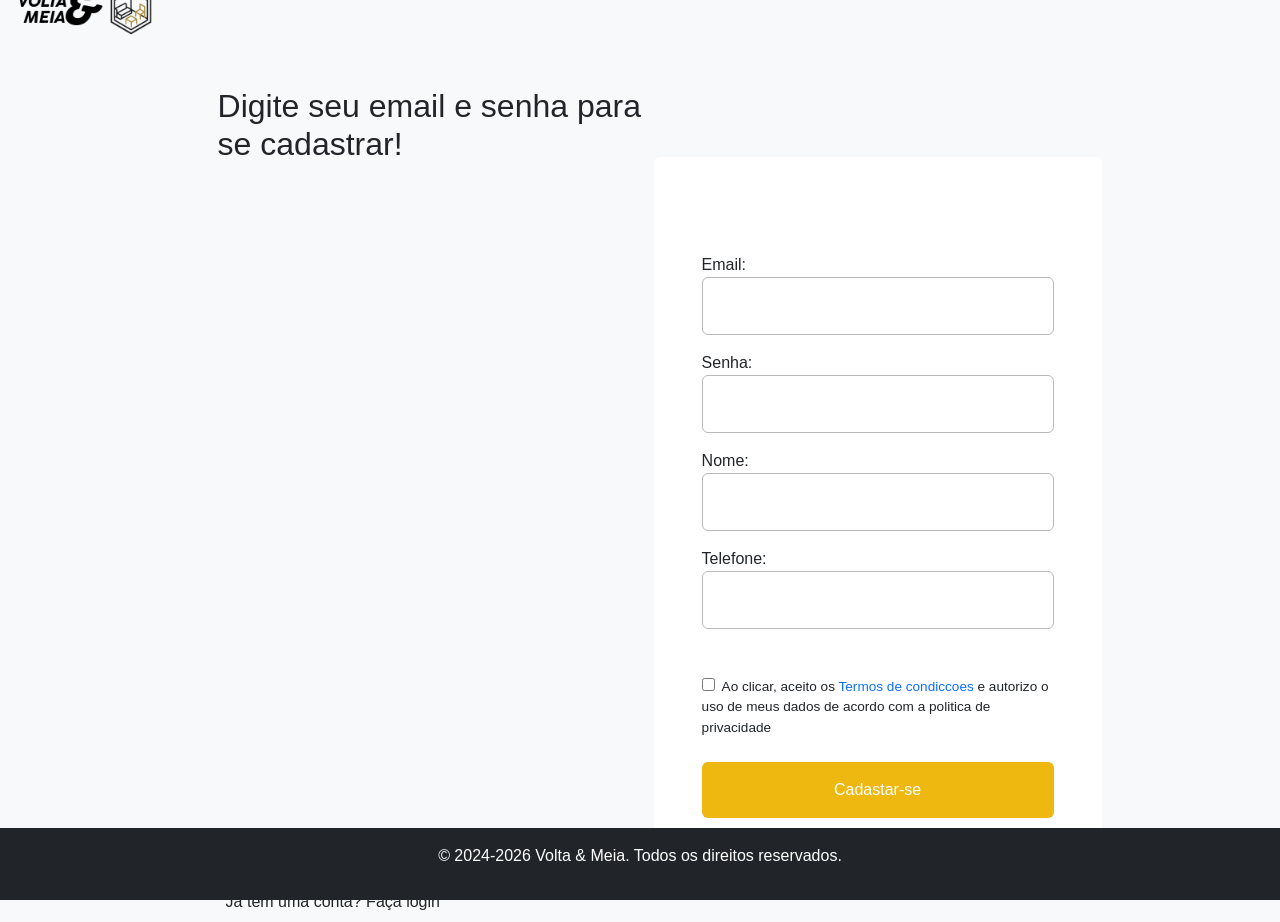
<file: SubPaginas/Acesso/cadastro.html>
<!DOCTYPE html>
<html lang="pt-br">
<head>
    <meta charset="UTF-8">
    <meta name="viewport" content="width=device-width, initial-scale=1.0"> 
    <title>Volta & Meia | Cadastro</title>
    <link rel="shortcut icon" href="../../Imagens/ImageNavbar/logo_volta&meia.png" type="image/x-icon">
    <link href="https://cdn.jsdelivr.net/npm/bootstrap@5.3.8/dist/css/bootstrap.min.css" rel="stylesheet" integrity="sha384-sRIl4kxILFvY47J16cr9ZwB07vP4J8+LH7qKQnuqkuIAvNWLzeN8tE5YBujZqJLB" crossorigin="anonymous">
    <link rel="stylesheet" href="../../HomePage/style.css">
    <meta name="view-transition" content="same-origin">
</head>
<body class="bg-body-tertiary position-relative" style="position: relative; width: 100%; height: 100vh;">
    <header>
        <nav class="navbar navbar-expand h-75px nav-login" style="margin: 0; ">
            <div class="container-fluid">
                <a class="navbar-brand position-absolute" href="../../HomePage/index.html">
                    <img src="../../Imagens/ImageNavbar/logo_extenso_volta&meia.png" alt="Logo" class="d-inline-block align-text-top">
                </a>
            </div>
        </nav>
    </header>
    <section class="row form-login">
        <div class="col-12 col-md-6 form-title ">
            <h2>Digite seu email e senha para se cadastrar!</h2>
            <a href="login.html" class="p-2 rounded">Já tem uma conta? Faça login</a>
        </div>
        <form action="login_process.html" method="post" class="bg-white col-12 col-md-6 rounded p-5 form-info">
            <div class="mt-5" >
                <label for="iemail">Email:</label> <br>
                <input type="email" id="iemail" name="email" required autocomplete="username" maxlength="254" class="w-100 rounded bg-body-subtle p-3">
            </div>
            <div class="mt-3">
                <label for="isenha">Senha:</label> <br>
                <input type="password" id="isenha" name="senha" minlength="8" maxlength="128" required autocomplete="current-password" class="w-100 rounded bg-body-subtle p-3 ">
            </div>
            <div class="mt-3">
                <label for="inome">Nome:</label> <br>
                <input type="text" id="inome" name="nome" required maxlength="255" class="w-100 rounded bg-body-subtle p-3">
            </div>
            <div class="mt-3">
                <label for="itel">Telefone:</label> <br>
                <input type="tel" id="itel" name="tel" required maxlength="16" pattern="\(\d{2}\)\s\d{4,5}-\d{4}" class="w-100 rounded bg-body-subtle p-3">
            </div>
            <div class="mt-5 d-flex">
                <label for="icpf" style="font-size: 0.85rem;"> <input type="checkbox" id="itermo" name="termo" required class="bg-body-subtle me-1"> Ao clicar, aceito os <a href="#" class="text-primary">Termos de condiccoes</a> e autorizo o uso de meus dados de acordo com a politica de privacidade</label> <br> 
            </div>
            <div class="mt-2 form-buttons">
                <button type="submit" class="rounded btn-entrar p-3 my-3 mx-auto">Cadastar-se</button>
            </div>
            
        </form>
    </section>
    <footer class="position-fixed bottom-0 bg-dark text-white text-center w-100 p-3 footer-login mt-auto">
        <p>&copy; 2024-2026 Volta & Meia. Todos os direitos reservados.</p>

    </footer>


    <script src="https://cdn.jsdelivr.net/npm/bootstrap@5.3.8/dist/js/bootstrap.bundle.min.js" integrity="sha384-FKyoEForCGlyvwx9Hj09JcYn3nv7wiPVlz7YYwJrWVcXK/BmnVDxM+D2scQbITxI" crossorigin="anonymous"></script>
    <script src="https://code.jquery.com/jquery-3.7.1.min.js" integrity="sha256-/JqT3SQfawRcv/BIHPThkBvs0OEvtFFmqPF/lYI/Cxo=" crossorigin="anonymous"></script>
    <script src="../../HomePage/script.js"></script>
</body>
</html>
</file>
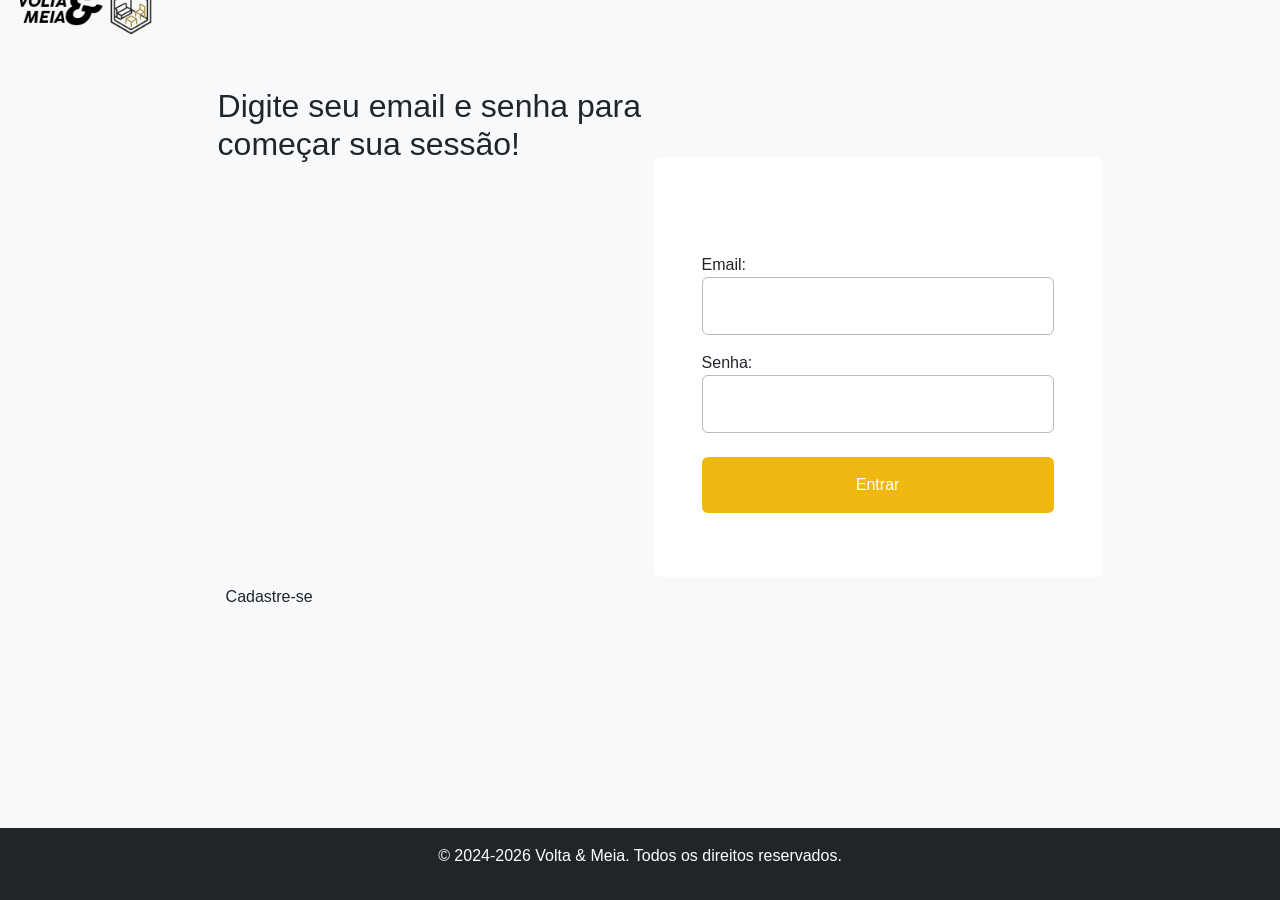
<file: SubPaginas/Acesso/login.html>
<!DOCTYPE html>
<html lang="pt-br">
<head>
    <meta charset="UTF-8">
    <meta name="viewport" content="width=device-width, initial-scale=1.0">
    <title>Volta & Meia | Login</title>
    <link rel="shortcut icon" href="../../Imagens/ImageNavbar/logo_volta&meia.png" type="image/x-icon">
    <link href="https://cdn.jsdelivr.net/npm/bootstrap@5.3.8/dist/css/bootstrap.min.css" rel="stylesheet" integrity="sha384-sRIl4kxILFvY47J16cr9ZwB07vP4J8+LH7qKQnuqkuIAvNWLzeN8tE5YBujZqJLB" crossorigin="anonymous">
    <link rel="stylesheet" href="../../HomePage/style.css">
    <meta name="view-transition" content="same-origin">
</head>
<body class="bg-body-tertiary position-relative" style="position: relative; width: 100%; height: 100vh;">
    <header>
        <nav class="navbar navbar-expand h-75px nav-login" style="margin: 0; ">
            <div class="container-fluid">
                <a class="navbar-brand position-absolute" href="../../HomePage/index.html">
                    <img src="../../Imagens/ImageNavbar/logo_extenso_volta&meia.png" alt="Logo" class="d-inline-block align-text-top">
                </a>
            </div>
        </nav>
    </header>
    <section class="row form-login">
        <div class="col-12 col-md-6 form-title ">
            <h2>Digite seu email e senha para começar sua sessão!</h2>
            <a href="cadastro.html" class="p-2 rounded">Cadastre-se</a>
        </div>
        <form action="login_process.html" method="post" class="bg-white col-12 col-md-6 rounded form-info p-5">
            <div class="mt-5">
                <label for="iemail">Email:</label> <br>
                <input type="email" id="iemail" name="email" required autocomplete="username" maxlength="254" class="w-100 rounded bg-body-subtle p-3">
            </div>
            <div class="mt-3">
                <label for="isenha">Senha:</label> <br>
                <input type="password" id="isenha" name="senha" minlength="8" maxlength="128" required autocomplete="current-password" class="w-100 rounded bg-body-subtle p-3 ">
            </div>
            <div class="mt-2 form-buttons">
                <button type="submit" class="rounded btn-entrar p-3 my-3 mx-auto">Entrar</button>
            </div>
        </form>
    </section>
    <footer class="position-absolute bottom-0 bg-dark text-white text-center w-100 p-3 footer-login">
        <p>&copy; 2024-2026 Volta & Meia. Todos os direitos reservados.</p>

    </footer>


    <script src="https://cdn.jsdelivr.net/npm/bootstrap@5.3.8/dist/js/bootstrap.bundle.min.js" integrity="sha384-FKyoEForCGlyvwx9Hj09JcYn3nv7wiPVlz7YYwJrWVcXK/BmnVDxM+D2scQbITxI" crossorigin="anonymous"></script>
    <script src="https://code.jquery.com/jquery-3.7.1.min.js" integrity="sha256-/JqT3SQfawRcv/BIHPThkBvs0OEvtFFmqPF/lYI/Cxo=" crossorigin="anonymous"></script>
    <script src="../../HomePage/script.js"></script>
</body>
</html>
</file>
<file: HomePage/style.css>
@import url('https://fonts.googleapis.com/css2?family=Noto+Sans:ital,wght@0,100..900;1,100..900&display=swap');
@import url('https://fonts.googleapis.com/css2?family=Inter:ital,opsz,wght@0,14..32,100..900;1,14..32,100..900&display=swap');


@view-transition {
  navigation: auto;
}

body {
    margin: 0;
    padding: 0;
    cursor: default;
    position: relative;
}

* {
    font-family: Arial, Helvetica, sans-serif;
}

a {
    color: inherit;
    text-decoration: none;
    transition: opacity 0.2s ease;
}

a:hover {
    opacity: 0.8;
}

:root {
    --bg-cor-01: #efb810;
    --bg-cor-02: #ffedb7; 
    --largura-card: 200px;
    --largura-espaco-card: 10px;
    --font-destaque: "Anton", sans-serif;
}

.color-oferta {
    color: #38c438 !important;
}

.bg-oferta {
    background-color: #38c438;
}

.color-mais-vendido {
    color: #f07a1b;
}

.bg-mais-vendido {
    background-color: #f07a1b;
}

/* Navbar & Search */

.container-nav {
  width: calc(var(--largura-card) * 4) !important;
  padding-left: 150px !important;
  max-width: 100%;
  margin-inline: auto;
}

.search-bar {
  opacity: 0;
  visibility: hidden;
  pointer-events: none;
  border-radius: 3px !important;
  border: 1px solid black;
  transform: translateY(-8px) scale(0.97);
  transition: opacity 0.5s cubic-bezier(0.16, 1, 0.3, 1), 
              transform 0.5s cubic-bezier(0.16, 1, 0.3, 1), 
              visibility 0.5s ease;
}

.search-bar:hover {
  border-color: #0d6efd;
  opacity: 1;
}

#search-bar-bottom {
  opacity: 0;
}

.btn-delivery {
    display: none !important;
    opacity: 0;
    visibility: hidden;
    pointer-events: none;
    transform: translateY(-6px);
    transition: opacity 0.5s cubic-bezier(0.16, 1, 0.3, 1), 
                transform 0.5s cubic-bezier(0.16, 1, 0.3, 1), 
                visibility 0.5s ease;
}

.input-group {
  position: 0;
}

.input-group > .btn {
  border: 1px solid black;
  border-radius: 3px 0px 0px 3px;
}

.menu-compacto {
  opacity: 0;
  pointer-events: none;
  visibility: hidden;
  transform: translateY(-6px);
  transition: opacity 0.5s cubic-bezier(0.16, 1, 0.3, 1), 
              transform 0.5s cubic-bezier(0.16, 1, 0.3, 1), 
              visibility 0.5s ease;
}

.menu-compacto > .btn-delivery-sm {
    display: block;
}

.menu-compacto > .btn:hover > i {
  display: inline-block;
  transform: scale(1.15);
  transition: transform 0.3s ease;
}

.menu-bottom {
    opacity: 0;
    margin-left: 0px !important;
    gap: 25px;
    visibility: hidden;
    pointer-events: none;
    transform: translateY(-6px);
    transition: opacity 0.5s cubic-bezier(0.16, 1, 0.3, 1), 
                transform 0.5s cubic-bezier(0.16, 1, 0.3, 1), 
                visibility 0.5s ease;
}

.menu-bottom > .btn-group > button {
  margin-top: 0px;
}

.menu-bottom > a:hover {
  color: #0d6efd;
  opacity: 1 !important;
}

.navbar-scroll {
  position: fixed;
  top: 0;
  left: 0;
  right: 0;
}

.navbar-scroll-slide {
  position: fixed;
  top: 100px;
  left: 0;
  right: 0;
}

#logo {
    position: absolute;
    left: 50%;
    top: -25%;
    transform: translateX(-50%);
    transition: left 0.6s cubic-bezier(0.16, 1, 0.3, 1), 
                transform 0.6s cubic-bezier(0.16, 1, 0.3, 1);
    display: flex;
    justify-content: center;
}

#logo img {
  width: 80% !important;
}

#navbar-bottom {
  height: 100px;
  z-index: 1050;
}
/* ========================================================
   Interações do Scroll na Navbar (Ativação + Cascata)
   ======================================================== */

#navbar-bottom.navbar-scroll .search-bar,
#navbar-bottom.navbar-scroll .menu-compacto,
#navbar-bottom.navbar-scroll .btn-delivery,
#navbar-bottom.navbar-scroll .menu-bottom {
  display: flex;
  opacity: 1;
  pointer-events: auto !important;
  visibility: visible !important;
  transform: translateY(0) scale(1);
}

#navbar-bottom.navbar-scroll #logo {
  left: 80px;
}

/* Efeito Cascata: cada elemento surge em sequência */
#navbar-bottom.navbar-scroll .btn-delivery {
  transition-delay: 0.10s;
}

#navbar-bottom.navbar-scroll .search-bar {
  transition-delay: 0.17s;
}

#navbar-bottom.navbar-scroll .menu-compacto {
  transition-delay: 0.25s;
}

#navbar-bottom.navbar-scroll .menu-bottom {
  transition-delay: 0.33s;
}

/* Marquee */
.marquee-container {
    display: flex;
    align-items: center;
    width: 100%; 
    height: 25px;
    overflow: hidden; 
    box-shadow: 0 3.5px 5px rgba(0, 0, 0, 0.1);
    z-index: 1030;
    margin-top: -2px;
}

.marquee-item {
    width: 400px; 
    flex-shrink: 0; 
    flex-grow: 0;
    font-size: 0.9em;
    padding-top: 20px;
}

.marquee-inner {
    white-space: nowrap;
    width: 2400px; 
    animation: scrollMarquee 12s linear infinite;
}

/* Containers e Cards */
.container-destaque,
.container-principal
{
    
}

.container-destaque,
.container-principal {
    width: fit-content;
    margin: auto;
    flex-wrap: wrap;
}

.container-principal>.container-interno-principal,
.container-expandido-principal {
    width: calc(var(--largura-card) * 2);
    margin: auto;
    display: flex;
    flex-wrap: wrap;
    gap: 10px;
}

.cabecalho-destaque {
    display: flex;
    height: 70px;
    margin-inline: -25px;
    border-radius: 10px 10px 0 0;
    align-items: center;
}

.cabecalho-destaque>h2 {
    color: white;
    font-family: var(--font-destaque);
    font-size: 1.5rem;
    font-weight: 700;
    margin: 0;
}

.container-destaque>.cabecalho-destaque>p,
.container-principal>.cabecalho-destaque>.nav-link{
    background-color: white;
    border-radius: 5px;
    font: 300 0.8rem arial;
    padding: 10px;
    margin-left: auto;
    margin-right: 30px;
    margin-block: auto;
    list-style-type: none;
    word-spacing: 1.5px;
}

.container-avaliacoes, .container-propaganda, .container-categorias {
     width: calc((var(--largura-card) * 2 ) + 1.5em);
     margin: auto;
}

.banner-1 {
    width: 49%;
    height: 120px;
    border-radius: 0 0 2px 2px;
    box-shadow: 0 1px 5px rgba(0, 0, 0, 0.1);
    background-image: linear-gradient(to right, black 50%, transparent);
}

.banner-1>h5 {
    color: white;
}


/* Scrollbar Customizada */

.container-roll::-webkit-scrollbar {
    display: none;             
}

.container-roll {
    width: fit-content;
    width: calc(var(--largura-card) * 2);
    margin: auto;
    overflow-x: auto;
    flex-direction: row;
    flex-wrap: nowrap;
    scroll-behavior: smooth;
    scroll-snap-type: mandatory;
    gap: 10px;
}

.btn-roll {
    top: 50%;
    z-index: 100;
    height: 50px;
    width: 50px;
    background-color: #f8f9fa;
    border: none;
    box-shadow: 0px 0px 4px rgba(0, 0, 0, 0.171);
    border-radius: 50%;
    font-size: 30px;
    cursor: pointer;
    transform: translate(0%, -50%);
}

.btn-roll:hover {
    box-shadow: 0px 0px 10px rgba(0, 0, 0, 0.171);
}

#btn-prev-1, #btn-prev-2 { left: -30px; }
#btn-next-1, #btn-next-2 { right: -30px; }

.btn-hidden {
    opacity: 0;
    pointer-events: none;
}

.oferta-item {
    width: fit-content;
    flex-shrink: 0;
    scroll-snap-align: start;
    background-color: #f8f9fa;
}

.card {
    width: 200px;
    height: 210px;
    border-radius: 0px;
    border: 0px;
}

.card > img {
    width: 160px;
    height: 160px;
    background-color: #f8f9fa;
    object-fit: contain; /* substitui o background-size: contain */
    object-position: center; /* substitui o background-position: center */
    display: block; /* essencial para o margin: auto funcionar */
    margin: 0 auto;
}

.card-body {
    padding: 5px 0px 0px 0px;
    color: #3f454e;
    font-weight: 500;
}

.card-body p{
    font-size: 0.8em;
    font-weight: 700;
    color: black;
}

.nav-link.btn {
    background-color: var(--bg-cor-01);
    padding: 0.4em 0;
    font-size: 1.2em;
}

.rede_social {
    width: 40px;
}

/* Formulário de Login */


.form-title {
    padding-right: 10px;
    border-right: 2px solid black;
    position: relative;
}

.form-title a {
    position: absolute;
    bottom: 20px;
    transition: 0.2s ease;
}

.form-title a:hover,
.btn-limpar:hover {
    background-color: #e2e2e2;
}

.form-login {
    width: 50vw;
    height: 50vh;
    position: absolute;
    top: 38%;
    left: 52%;
    transform: translate(-50%, -50%);
}

.btn-entrar {
    width: 100%;
    background-color: var(--bg-cor-01);
    border: none;
    transition: 0.2s ease;
    color: white;
}

.btn-entrar:hover {
    background-color: #e6b010;
}

.btn-limpar {
    width: 25%;
    background-color: transparent;
    transition: 0.2s ease;
    border: none;
}

input, select {
    border: 1px solid #b9b9b9;
    outline: none;
    transition: border-color 0.3s ease, box-shadow 0.3s ease;
}

input:hover {
    border-color: #ced4da;
}

input:focus {
    border-color: transparent;
    outline: 2px solid #4a90e2;
    background-color: #ffffff;
}

input:disabled {
  cursor: not-allowed;
  opacity: 0.7;
}

select {
    font-size: 0.9rem;
}

/* Keyframes */
@keyframes scrollMarquee {
    from { transform: translateX(0); }
    to { transform: translateX(-1200px); }
}


/* --- MEDIA QUERIES --- */

@media screen and (min-width: 1400px) {
    

}

@media screen and (min-width:1200px) {

    .container-principal>.container-interno-principal,
    .container-expandido-principal,
    .container-avaliacoes,
    .container-propaganda,
    .container-categorias,
    .container-roll {
        width: calc((var(--largura-card) * 4) + (var(--largura-espaco-card) * 3))  !important;
    }

    .container-nav {
        padding-left: 0px !important;
    }

    #navbar-bottom.navbar-scroll #logo {
        left: 100px;
    }

    #logo img {
        width: 100%;
    }

    .form-login { width: 60vw; }
}

@media screen and (min-width:992px) {

    :root {
        --largura-card: 300px;
    }
    
    .btn-delivery {
        display: block !important;
    }

    .menu-compacto > .btn-delivery-sm {
        display: none !important;
    }

    .card {
        width: 300px;
        height: 230px;
    }

    .card > img {
        width: 300px;
        height: 200px;
    }

    .container-principal>.container-interno-principal,
    .container-expandido-principal,
    .container-avaliacoes,
    .container-propaganda,
    .container-categorias,
    .container-roll {
        width: calc(var(--largura-card) * 3);
    }

    .menu-compacto > .btn-delivery-sm {
        display: block;
    }

    .menu-compacto > .btn {
        padding: 5px !important;
    }

    .menu-bottom {
        margin: auto !important;
    }

    .form-login { width: 70vw !important; }
}

@media screen and (min-width:768px) { 

    .marquee-container { height: 25px; }
    
    .marquee-item {
        width: 300px;
        font-size: 0.9em;
    }
    
    .nav-login img { width: 80% !important; }
    
    .form-login { width: 40vw; }
    
    .form-login form { margin-top: 40px; }
    
    .form-title { border: none; }
    
    .form-title h2 { margin-top: -30px; }
    
    .form-title a { bottom: -40px; }
    
    @keyframes scrollMarquee {
        from { transform: translateX(0); }
        to { transform: translateX(-900px); }
    }
}

@media screen and (max-width:576px) {

    .marquee-item { font-size: 0.8em !important; }

    footer { font-size: 0.8em; }

    .rede_social { width: 35px; }

    .form-login { width: 85vw !important; }

    .form-title a {
        bottom: -35px !important;
        padding: 0 !important;
    }

    .form-title h2 {
        font-size: 1.30em !important;
        margin-top: 0 !important;
    }

    .footer-login {
        padding: 8px !important;
        font-size: 0.7em !important;
    }

    .form-info {
        width: 100% !important;
        padding: 25px !important;
        margin-top: 50px !important;
        padding-bottom: 50px !important;
    }
}

@media screen and (max-width:350px) {
    
    footer { font-size: 0.7em; }
    
    .rede_social { width: 30px; }
}


/* --- Utilitários (Bootstrap customizados) --- */

.max-width-1200{
    max-width: 1200px;
}

.h-content-full {
    height: calc(100vh - 100px) !important;
}
</file>
